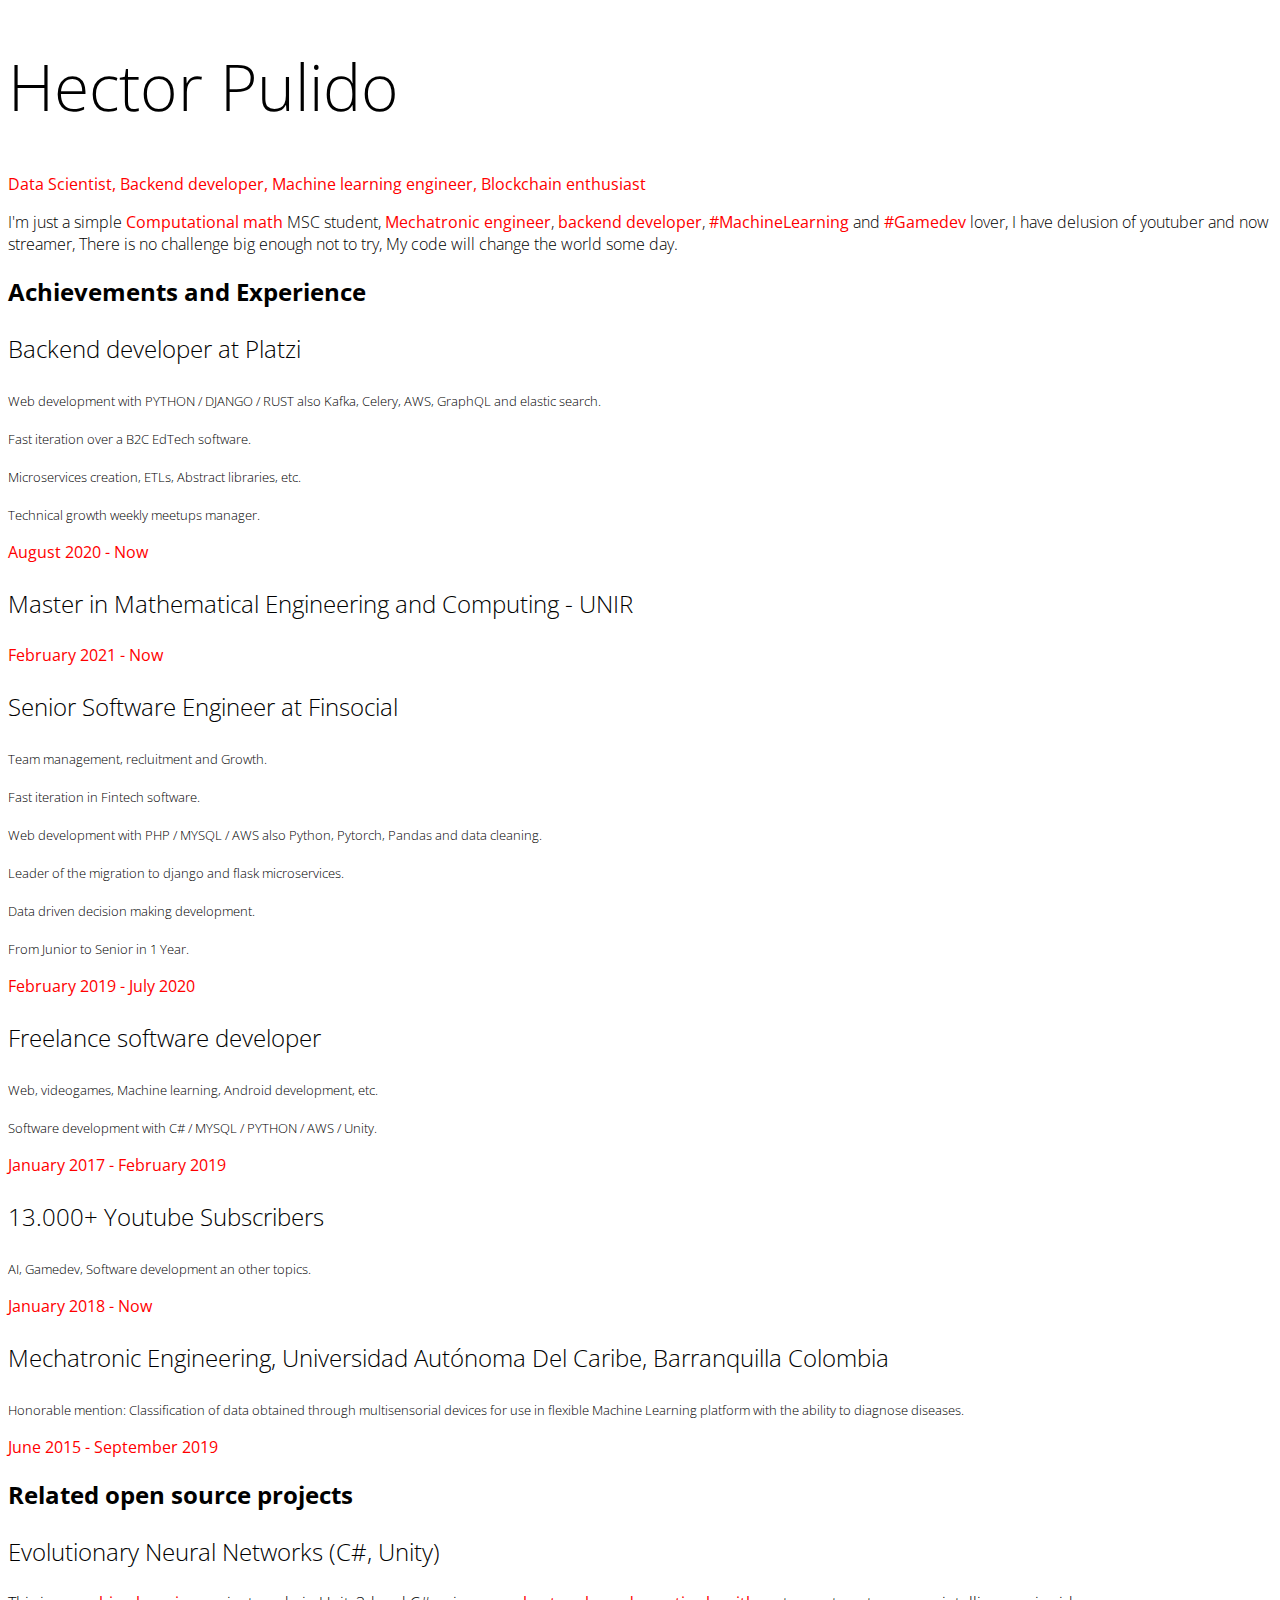
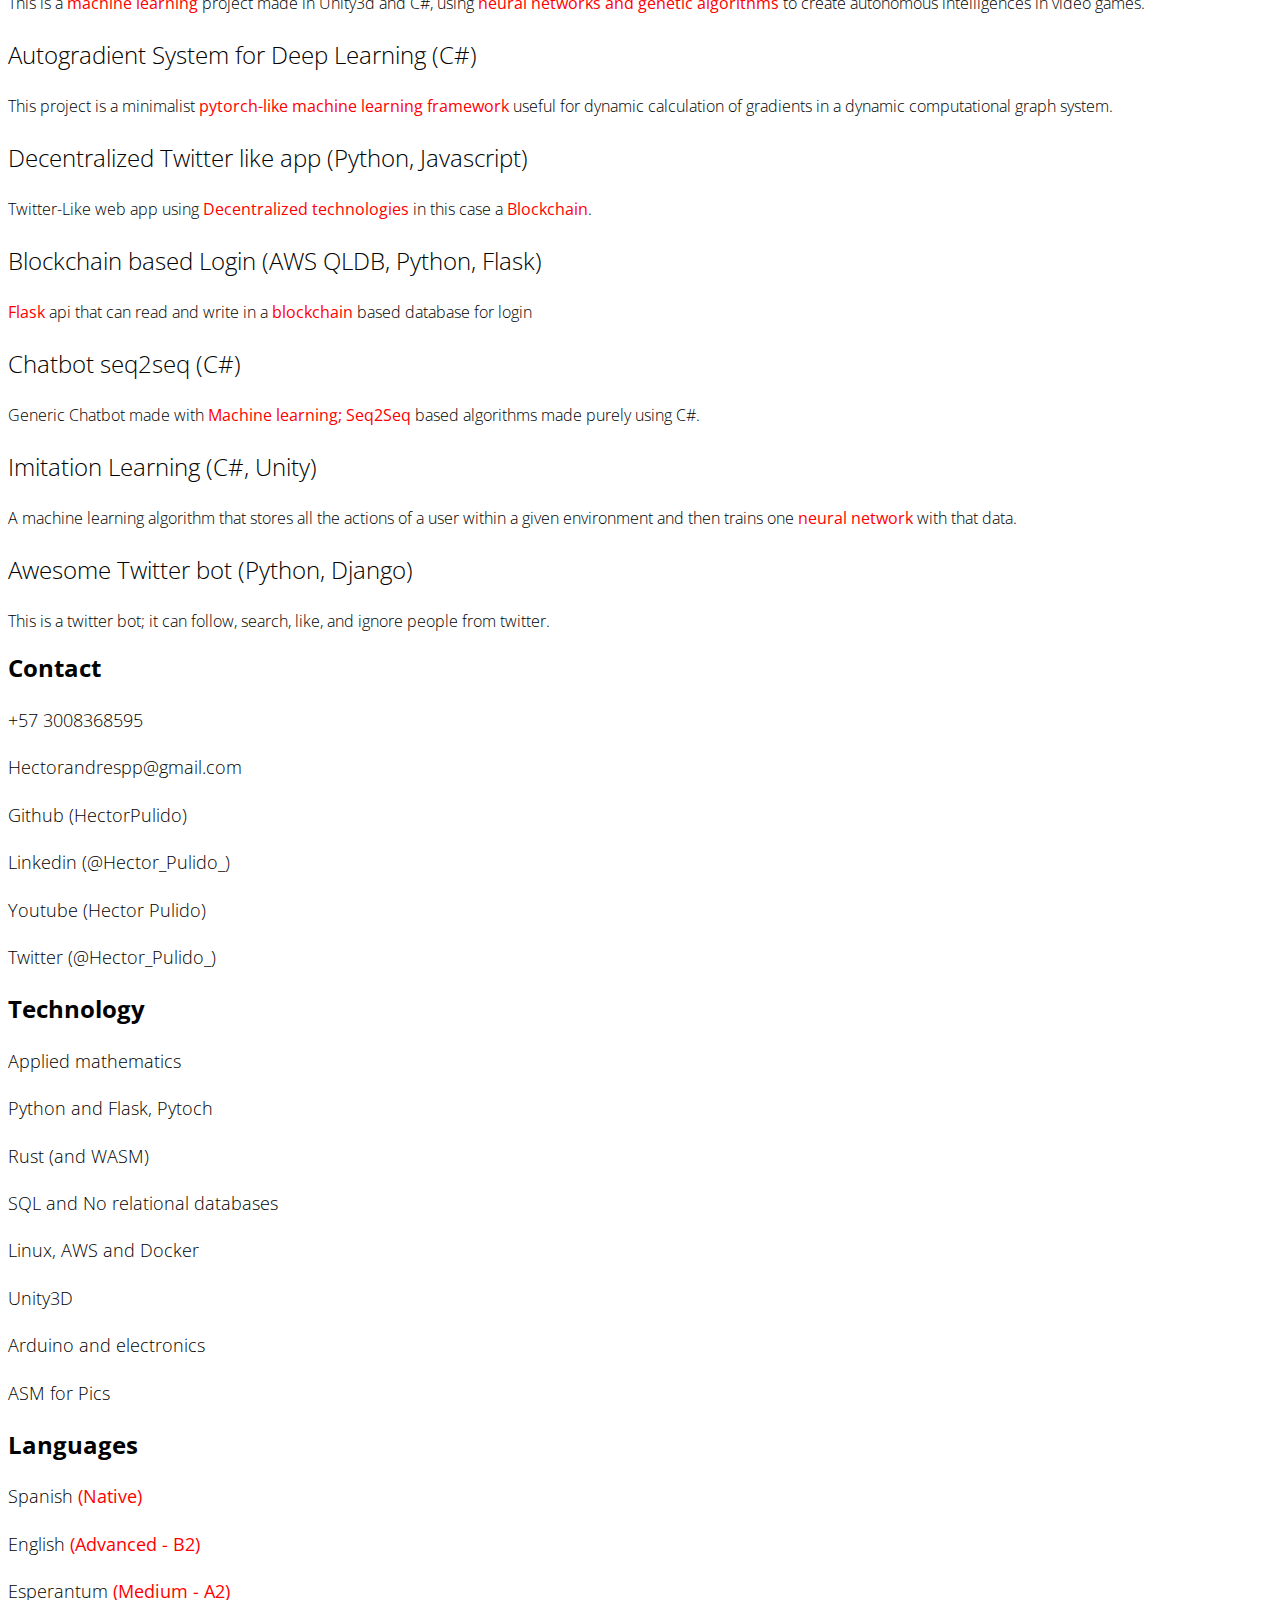
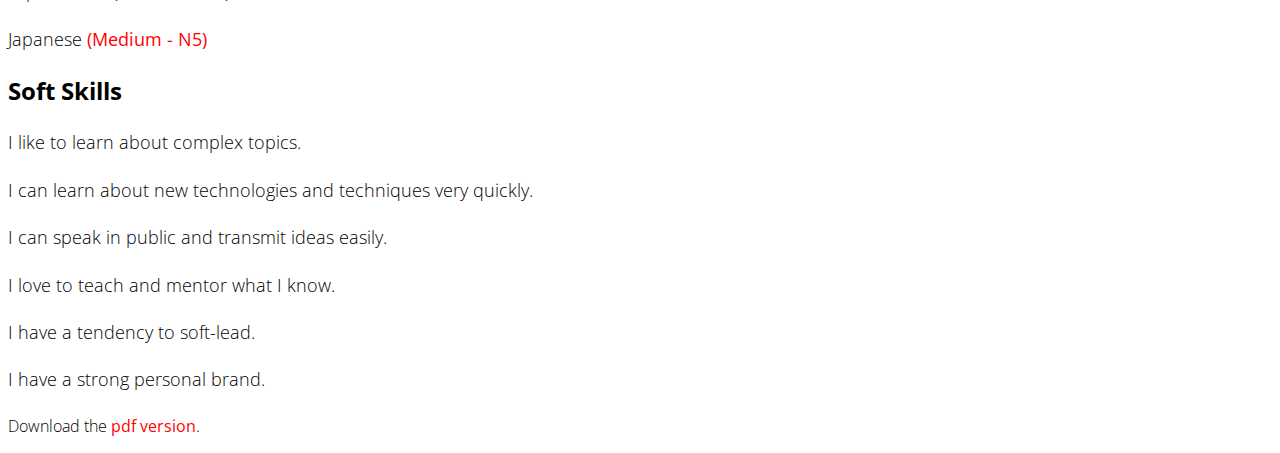
<file: index.html>
<!DOCTYPE html>
<html lang="en">

<!-- So you want to see how I code... heheheh i'm not frontend so I sorry about you will watch so on 😂 -->

<head>
    <meta charset="UTF-8">
    <meta name="viewport" content="width=device-width, initial-scale=1.0">
    <meta http-equiv="X-UA-Compatible" content="ie=edge">
    <title>Hector Pulido Resume</title>

    <link rel="stylesheet" href="https://stackpath.bootstrapcdn.com/bootstrap/4.3.0/css/bootstrap.min.css" integrity="sha384-PDle/QlgIONtM1aqA2Qemk5gPOE7wFq8+Em+G/hmo5Iq0CCmYZLv3fVRDJ4MMwEA" crossorigin="anonymous">
    <link rel="stylesheet" href="https://use.fontawesome.com/releases/v5.7.1/css/all.css" integrity="sha384-fnmOCqbTlWIlj8LyTjo7mOUStjsKC4pOpQbqyi7RrhN7udi9RwhKkMHpvLbHG9Sr" crossorigin="anonymous">
    <link href="https://fonts.googleapis.com/css?family=Open+Sans" rel="stylesheet">
    <link rel="stylesheet" href="resume.css">

</head>

<body>
    <div class="divPrincipal">
        <section class="container">
            <section class="row">
                <section class="col-md-8">
                    <section>
                        <h1>Hector Pulido </h1>
                        <p><b>Data Scientist, Backend developer, Machine learning engineer, Blockchain enthusiast</b> </p>
                        <p>I'm just a simple <b>Computational math</b> MSC student, <b>Mechatronic engineer</b>, <b>backend developer</b>, <b>#MachineLearning</b> and <b>#Gamedev</b> lover, I have delusion of youtuber and now streamer, There is no challenge
                            big enough not to try, My code will change the world some day.</p>

                    </section>
                    <section>
                        <section class="pt-2" id="achievement">
                            <div class="mb-3">
                                <h2><i class="fas fa-star"></i> Achievements and Experience</h2>
                            </div>
                            <div>
                                <h3><i class="fas fa-briefcase"></i> Backend developer at Platzi</h3>
                                <p class="mb-0"><small>Web development with PYTHON / DJANGO / RUST also Kafka, Celery, AWS, GraphQL and elastic search.</small></p>
                                <p class="mb-0"><small>
                                Fast iteration over a B2C EdTech software.
                                </small></p>
                                <p class="mb-0"><small>Microservices creation, ETLs, Abstract libraries, etc.</small></p>
                                <p class="mb-0"><small>Technical growth weekly meetups manager.</small></p>
                                <p><b>August 2020 - Now </b></p>
                            </div>
                            <div>
                                <h3><i class="fas fa-graduation-cap"></i> Master in Mathematical Engineering and Computing - UNIR</h3>
                                <p><b>February 2021 - Now</b></p>
                            </div>
                            <div>
                                <h3><i class="fas fa-briefcase"></i> Senior Software Engineer at Finsocial</h3>
                                <p class="mb-0"><small>Team management, recluitment and Growth.</small></p>
                                <p class="mb-0"><small>Fast iteration in Fintech software.</small></p>
                                <p class="mb-0"><small>Web development with PHP / MYSQL / AWS also Python, Pytorch, Pandas and data cleaning.</small></p>
                                <p class="mb-0"><small>Leader of the migration to django and flask microservices.</small></p>
                                <p class="mb-0"><small>Data driven decision making development. </small></p>
                                <p class="mb-0"><small>From Junior to Senior in 1 Year.</small></p>
                                <p><b>February 2019 - July 2020 </b></p>
                            </div>
                            <div>
                                <h3><i class="fas fa-briefcase"></i> Freelance software developer</h3>
                                <p class="mb-0"><small>Web, videogames, Machine learning, Android development, etc.</small></p>
                                <p class="mb-0"><small>Software development with C# / MYSQL / PYTHON / AWS / Unity.</small>
                                </p>
                                <p><b>January 2017 - February 2019 </b></p>
                            </div>
                            <div>
                                <h3><i class="fas fa-paint-brush"></i> 13.000+ Youtube Subscribers</h3>
                                <p class="mb-0"><small>AI, Gamedev, Software development an other topics.</small></p>
                                <p><b>January 2018 - Now</b></p>
                            </div>
                            <div>
                                <h3><i class="fas fa-graduation-cap"></i> Mechatronic Engineering, Universidad Autónoma Del Caribe, Barranquilla Colombia</h3>
                                <p class="mb-0"><small>Honorable mention: Classification of data obtained through multisensorial devices for use in flexible Machine Learning platform with the ability to diagnose diseases.</small></p>
                                <p><b>June 2015 - September 2019</b></p>
                            </div>

                        </section>
                        <section class="pt-2" id="Highlights">
                            <div class="mb-3">
                                <h2><i class="fas fa-keyboard"></i> Related open source projects</h2>
                            </div>
                            <div>
                                <h3><a href="https://github.com/HectorPulido/Evolutionary-Neural-Networks-on-unity-for-bots"><i
                                            class="fas fa-robot"></i> Evolutionary Neural Networks (C#, Unity)</a></h3>
                                <p>This is a <b>machine learning</b> project made in Unity3d and C#, using <b>neural
                                        networks and genetic algorithms</b> to create autonomous intelligences in video games. </p>
                            </div>
                            <div>
                                <h3><a href="https://github.com/HectorPulido/Machine-learning-Framework-Csharp"><i
                                            class="fas fa-robot"></i> Autogradient System for Deep Learning (C#)</a> </h3>
                                <p>This project is a minimalist <b>pytorch-like machine learning framework</b> useful for dynamic calculation of gradients in a dynamic computational graph system.
                            </div>
                            <div>
                                <h3><a href="https://github.com/HectorPulido/Decentralized-Twitter-with-blockchain-as-base"><i
                                            class="fas fa-key"></i> Decentralized Twitter like app (Python, Javascript) </a>
                                </h3>
                                <p>Twitter-Like web app using <b>Decentralized technologies</b> in this case a
                                    <b>Blockchain</b>.
                                </p>
                            </div>
                            <div>
                                <h3><a href="https://github.com/HectorPulido/Amazon-QLDB-Login-Example"><i
                                            class="fas fa-key"></i> Blockchain based Login (AWS QLDB, Python, Flask) </a>
                                </h3>
                                <p><b>Flask</b> api that can read and write in a <b>blockchain</b> based database for login
                                </p>
                            </div>
                            <div>
                                <h3><a href="https://github.com/HectorPulido/Chatbot-seq2seq-C-"><i
                                            class="fas fa-robot"></i>
                                        Chatbot seq2seq (C#)</a> </h3>
                                <p>Generic Chatbot made with <b> Machine learning; Seq2Seq</b> based algorithms made purely using C#.</p>
                            </div>
                            <div>
                                <h3><a href="https://github.com/HectorPulido/Imitation-learning-in-unity"><i
                                            class="fas fa-robot"></i> Imitation Learning (C#, Unity)</a> </h3>
                                <p>A machine learning algorithm that stores all the actions of a user within a given environment and then trains one <b>neural network</b> with that data. </p>
                            </div>
                            <div>
                                <h3><a href="https://github.com/HectorPulido/Awesome-twitter-bot"><i class="fas fa-server"></i>
                                        Awesome Twitter bot (Python, Django)</a> </h3>
                                <p>This is a twitter bot; it can follow, search, like, and ignore people from twitter.
                                </p>
                            </div>
                        </section>
                    </section>
                </section>
                <section class="col-md-4">
                    <section id="contact" class="mb-4 mt-12">
                        <div class="mb-3">
                            <h2><i class="fas fa-book"></i> Contact</h2>
                        </div>
                        <h4><a href=""><i class="fas fa-phone"></i> +57 3008368595</a> </h4>
                        <h4><a href="mailto:hectorandrespp@gmail.com"><i class="fas fa-envelope"></i>
                                Hectorandrespp@gmail.com</a></h4>
                        <h4><a href="https://github.com/HectorPulido"><i class="fab fa-github"></i> Github
                                (HectorPulido)</a></h4>
                        <h4><a href="https://www.linkedin.com/in/hector-pulido-17547369/"><i class="fab fa-linkedin"></i> Linkedin
                                    (@Hector_Pulido_)</a></h4>
                        <h4><a href="https://www.youtube.com/channel/UCS_iMeH0P0nsIDPvBaJckOw"><i
                                    class="fab fa-youtube"></i> Youtube (Hector Pulido)</a></h4>
                        <h4><a href="https://twitter.com/Hector_Pulido_"><i class="fab fa-twitter"></i> Twitter
                                (@Hector_Pulido_)</a></h4>

                    </section>
                    <section id="skills" class="pt-2">
                        <div class="mb-3">
                            <h2><i class="fas fa-magic"></i> Technology</h2>
                        </div>

                        <h4>Applied mathematics</h4>
                        <h4>Python and Flask, Pytoch</h4>
                        <h4>Rust (and WASM)</h4>
                        <h4>SQL and No relational databases</h4>
                        <h4>Linux, AWS and Docker</h4>
                        <h4>Unity3D</h4>
                        <h4>Arduino and electronics</h4>
                        <h4>ASM for Pics</h4>

                    </section>

                    <section id="Languages" class="pt-2">
                        <div class="mb-3">
                            <h2><i class="fas fa-globe-europe"></i> Languages </h2>
                        </div>
                        <h4>Spanish <b>(Native)</b></h4>
                        <h4>English <b>(Advanced - B2)</b></h4>
                        <h4>Esperantum <b>(Medium - A2)</b></h4>
                        <h4>Japanese <b>(Medium - N5)</b></h4>
                    </section>

                    <section id="Habilidades" class="pt-2">
                        <div class="mb-3">
                            <h2><i class="fas fa-fire"></i> Soft Skills</h2>
                        </div>
                        <h4>I like to learn about complex topics.</h4>
                        <h4>I can learn about new technologies and techniques very quickly.</h4>
                        <h4>I can speak in public and transmit ideas easily.</h4>
                        <h4>I love to teach and mentor what I know.</h4>
                        <h4>I have a tendency to soft-lead.</h4>
                        <h4>I have a strong personal brand.</h4>
                    </section>
                </section>
            </section>
        </section>
    </div>
    <footer class="mastfoot mt-3">
        <div class="container">

            <!-- Use https://www.sejda.com/ to make de pdf version -->
            <p class="deleteOnLink">If you have problems viewing this document please check the <a class="dontdelete" href="https://hectorpulido.github.io/My-resume/"><b>web version</b></a>.</p>

            <p class="dontDeleteOnLink">Download the <a href="pdf_version.pdf"><b>pdf version</b></a>.</p>

        </div>
    </footer>
</body>

<script>
    // Remove links for the pdf version
    document.addEventListener("DOMContentLoaded", function() {
        const urlParams = new URLSearchParams(window.location.search);
        const myParam = urlParams.get('link');

        if (myParam == undefined) {
            document.getElementsByClassName('deleteOnLink')[0].innerHTML = ''
            return;
        }
        document.getElementsByClassName('dontDeleteOnLink')[0].innerHTML = ''

        let a_list = document.getElementsByTagName("a");
        let arr = Array.from(a_list);
        arr.forEach((a) => {
            if (a.classList.contains("dontdelete")) {
                return;
            }

            let html_a = a.outerHTML;
            let t = a.innerHTML;
            let p = a.parentElement;
            p.innerHTML = p.innerHTML.replace(html_a, t);
        });
    });
</script>

</html>
</file>
<file: resume.css>
html
{
    font-family: 'Open Sans', sans-serif;
}

.divPrincipal{
    margin-top: 2em;
}

hr { 
    display: block;
    margin-top: 0.5em;
    margin-bottom: 0.5em;
    margin-left: auto;
    margin-right: auto;
    border-style: inset;
} 
a
{
    color: black;
    text-decoration-line: none;
}
b
{
    color: red !important;
}
a:hover
{
    text-decoration-line: none;
}

h4, h1, p, h3
{
    font-weight: lighter;
}
h1
{

    font-size: 4em;
}
h3
{
    font-size: 1.5rem;
}
h4
{
    font-size: 1.1rem;
}
</file>
